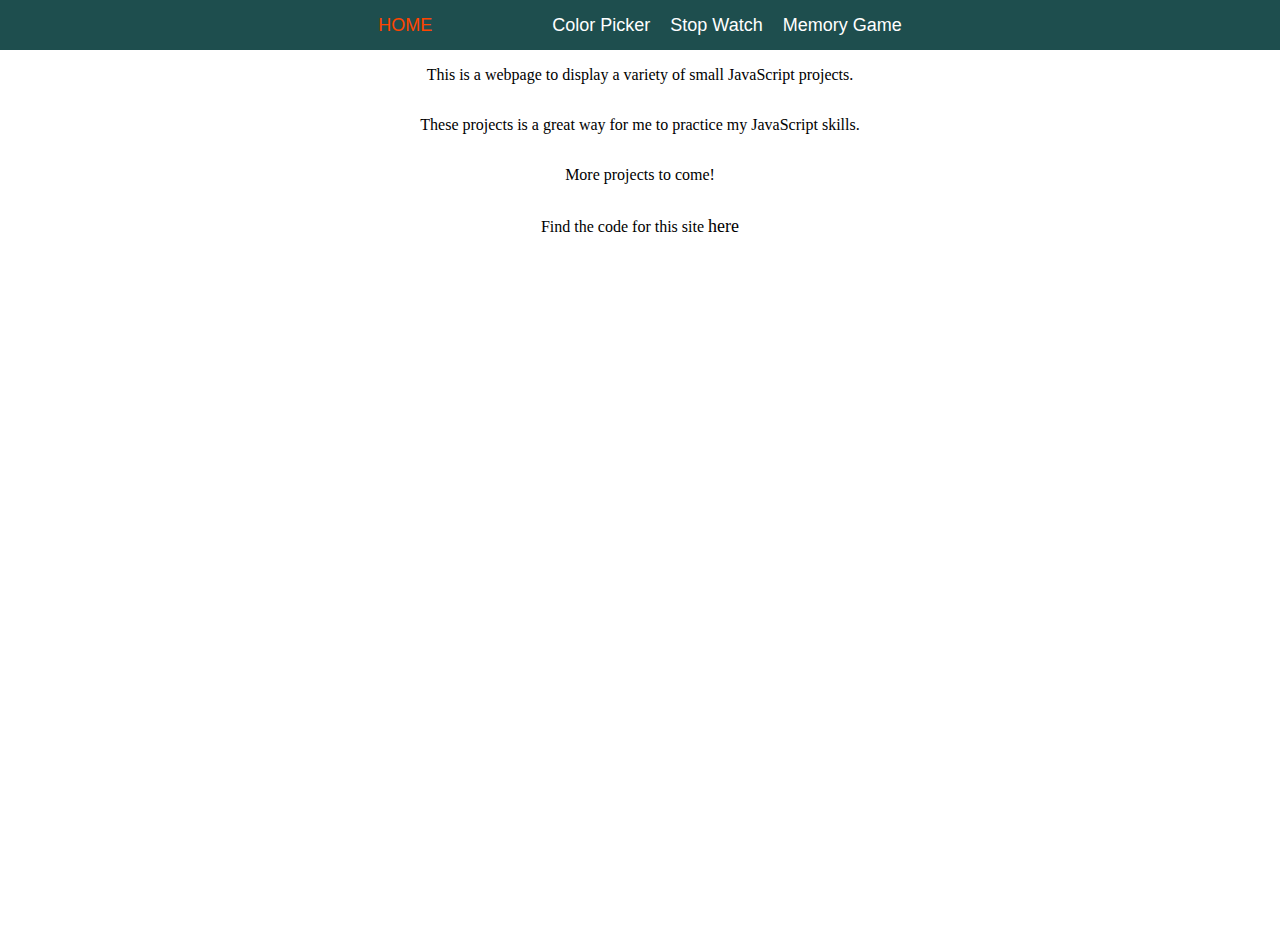
<file: index.html>
<!DOCTYPE html>
<html lang="en">
<head>
    <meta charset="UTF-8">
    <meta name="viewport" content="width=device-width, initial-scale=1.0">
    <title>Javascript Playground</title>
    <link rel="stylesheet" href="styles.css">
</head>
<body>

    <header>
        <nav id="navbar">
            <a href="index.html" id="home-link">HOME</a>
            <a href="color-picker.html">Color Picker</a>
            <a href="stopwatch.html">Stop Watch</a>
            <a href="memory-game.html">Memory Game</a>
        </nav>
    </header>

    <main>
        <p>This is a webpage to display a variety of small JavaScript projects.</p>
        <p>These projects is a great way for me to practice my JavaScript skills.</p>
        <p>More projects to come!</p>
        <p>Find the code for this site <a href="https://github.com/Matilde93/JavascriptPlayground" target="_blank" class="dark-link">here</a></p>
    </main>
    
    <script></script>
</body>
</html>
</file>
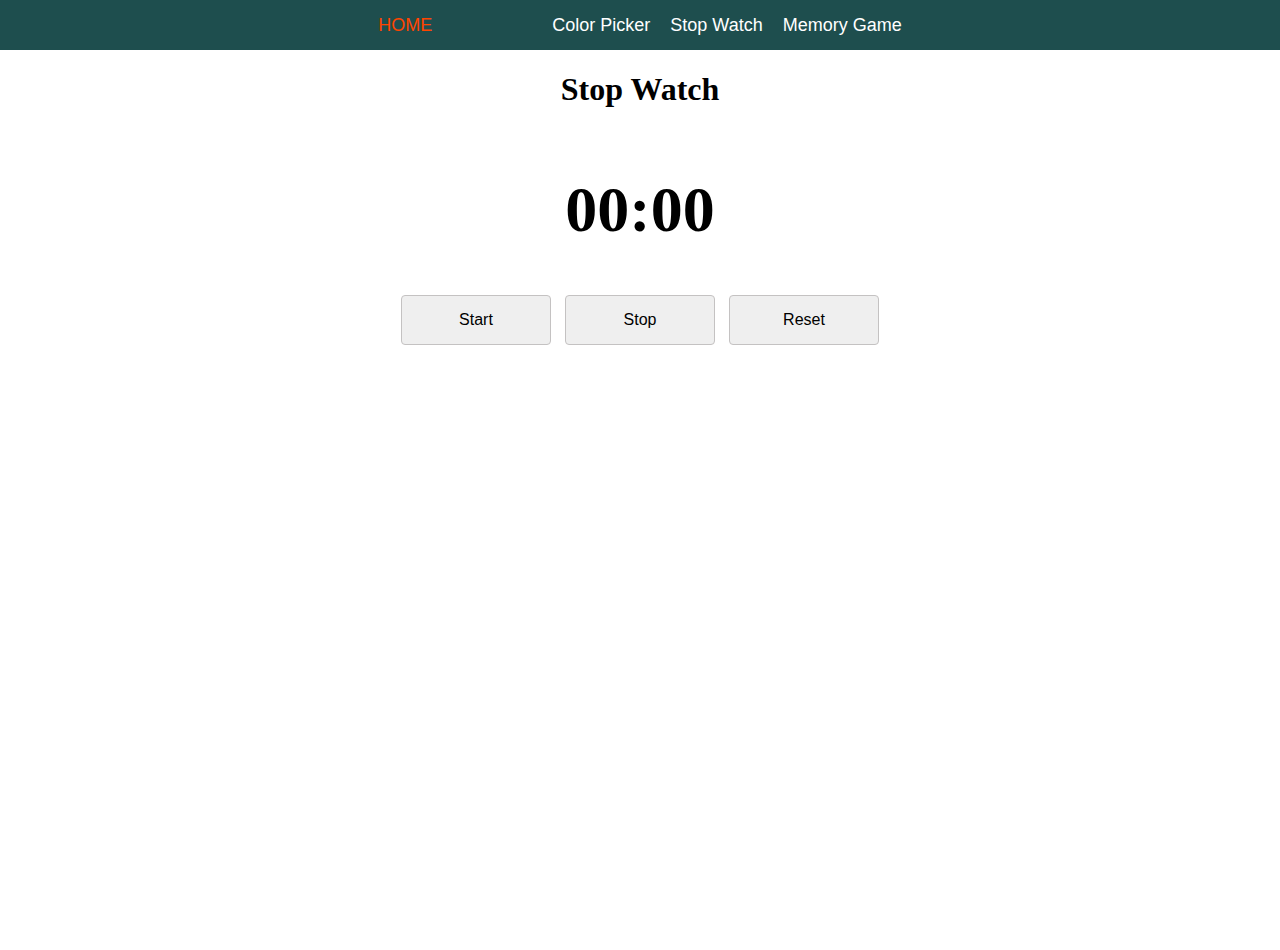
<file: stopwatch.html>
<!DOCTYPE html>
<html lang="en">

<head>
    <meta charset="UTF-8">
    <meta name="viewport" content="width=device-width, initial-scale=1.0">
    <title>Stop Watch</title>
    <link rel="stylesheet" href="styles.css">
</head>

<body>

    <header>
        <nav id="navbar">
            <a href="index.html" id="home-link">HOME</a>
            <a href="color-picker.html">Color Picker</a>
            <a href="stopwatch.html">Stop Watch</a>
            <a href="memory-game.html">Memory Game</a>
        </nav>
    </header>

    <main id="stop-watch">
        <h1>Stop Watch</h1>

        <h1 id="time">00:00</h1>
        <div>
            <button onclick="startClock()">Start</button>
            <button onclick="stopClock()">Stop</button>
            <button onclick="resetClock()">Reset</button>
        </div>
    </main>

    <script src="stopwatch.js"></script>
</body>

</html>
</file>
<file: styles.css>
body{
    width: 100%;
    height: 100vh;
    margin: 0;
    padding: 0;
    background-color: white;
}

/*NAVIGATION*/
header{
    display: flex;
    align-items: center;
    justify-content: center;
    background-color: rgb(30, 78, 78);
    height: 50px;
    font-family: Verdana, Geneva, Tahoma, sans-serif;
}

#navbar {
    display: flex;
    gap: 20px;
}

a{
    text-decoration: none;
    color: white;
    font-size: 18px;
}

.dark-link{
    color: black;
}

#home-link{
    margin-right: 100px;
    color: orangered;
}

/*UNIVERSAL STYLING*/
main{
    display: flex;
    align-items: center;
    flex-direction: column;
    height: 100%;
}

/*COLOR PICKER*/

#color-picker button{
    width: 150px;
    height: 50px;
    font-size: 16px;
    margin: 5px;
    border-radius: 4px;
    border: 1px solid rgb(196, 194, 194);
}

.btn.red{
    background-color: rgb(188, 70, 70);
    color: white;
}

.btn.green{
    background-color: rgb(52, 147, 73);
    color: white;
}

.btn.blue{
    background-color: rgb(46, 54, 123);
    color: white;
}

/*STOP WATCH*/

#stop-watch button{
    width: 150px;
    height: 50px;
    font-size: 16px;
    margin: 5px;
    border-radius: 4px;
    border: 1px solid rgb(196, 194, 194);
}

#stop-watch #time{
    font-size: 4rem;
}


/*MEMORY GAME*/

#memory-game{
 margin: 0;   
}

.tiles{
    margin: 48px auto;
    width: max-content;
    display: grid;
    grid-template-columns: repeat(4, 100px);
    gap: 16px;
}

.tile{
    height: 100px;
    background-color:#0e3835;
    border: 2px solid #444444;
}
</file>
